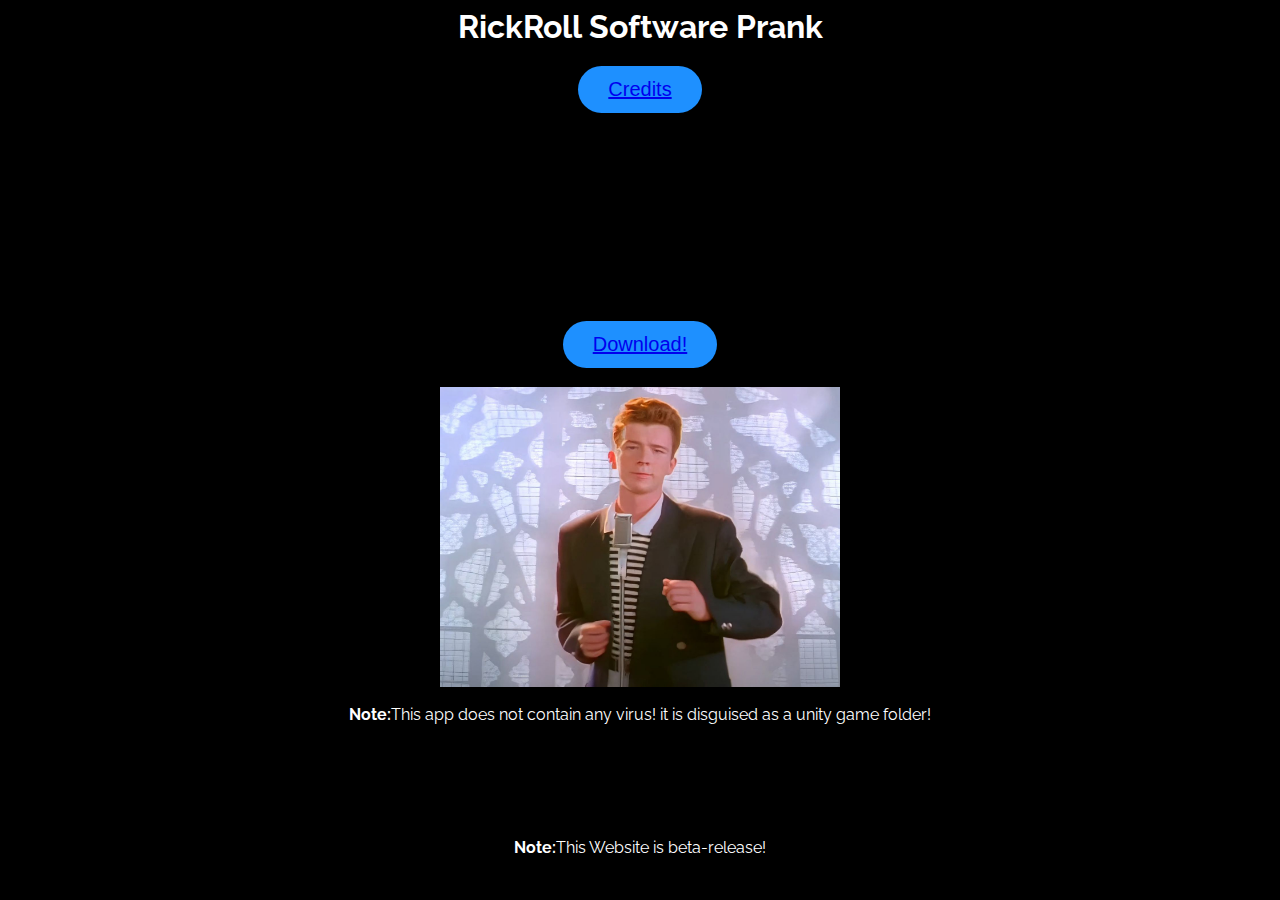
<file: index.html>
<DOCTYPEHTML>
<html>
    <body>
      
    <title>RickRoll SoftwarePrank</title>
    <center><h1>RickRoll Software Prank</h1></center>
    <link rel="stylesheet" href="style.css">
    <link rel="stylesheet" href="https://cdnjs.cloudflare.com/ajax/libs/font-awesome/4.7.0/css/font-awesome.min.css">

    <center><button class="ntn"><a href="Credits.html">Credits</a></button></center>
    <center><h2>.</h2></center>
<center><h2>.</h2></center>
<center><h2>.</h2></center>
<center><h2>.</h2></center>
    <center><button class="btn"><a href="https://www.mediafire.com/file/d5ocid1ate45zfg/Project_Boost_v1.1.zip/file
    ">Download!</a></button></center>
<center><h3><img src="rickroll.jpg" alt="." width="400" height="300"></h3></center>



    <center><p><b>Note:</b>This app does not contain any virus! it is disguised as a unity game folder!</p></center>
<center><h2>.</h2></center>
<center><h2>.</h2></center>
<center><p><b>Note:</b>This Website is beta-release!</p></center>











<link rel="preconnect" href="https://fonts.googleapis.com">
<link rel="preconnect" href="https://fonts.gstatic.com" crossorigin>
<link href="https://fonts.googleapis.com/css2?family=Raleway:wght@100&display=swap" rel="stylesheet">


</body>
</html>
</DOCTYPEHTML>
</file>
<file: style.css>
body {
    background-color: black;
  }

  /* Style buttons */
.btn {
    background-color: DodgerBlue;
    border: none;
    color: white;
    padding: 12px 30px;
    cursor: pointer;
    font-size: 20px;
    border-radius: 25px;
  }
  
  /* Darker background on mouse-over */
  .btn:hover {
    background-color: RoyalBlue;
  }

    /* Style buttons */
.ntn {
    background-color: dodgerblue;
    border: none;
    color: white;
    padding: 12px 30px;
    cursor: pointer;
    font-size: 20px;
    border-radius: 25px;
  }
  
  /* Darker background on mouse-over */
  .ntn:hover {
    background-color: royalblue;
  }

  h1 {
    color: white;
    font-family: 'Raleway', sans-serif;
  }
  
  p {
    color: white;
    font-family: 'Raleway', sans-serif;
  }
  h2 {
    color: black;
  }
  
  h3 {
    opacity: 0,3;
  }
</file>
